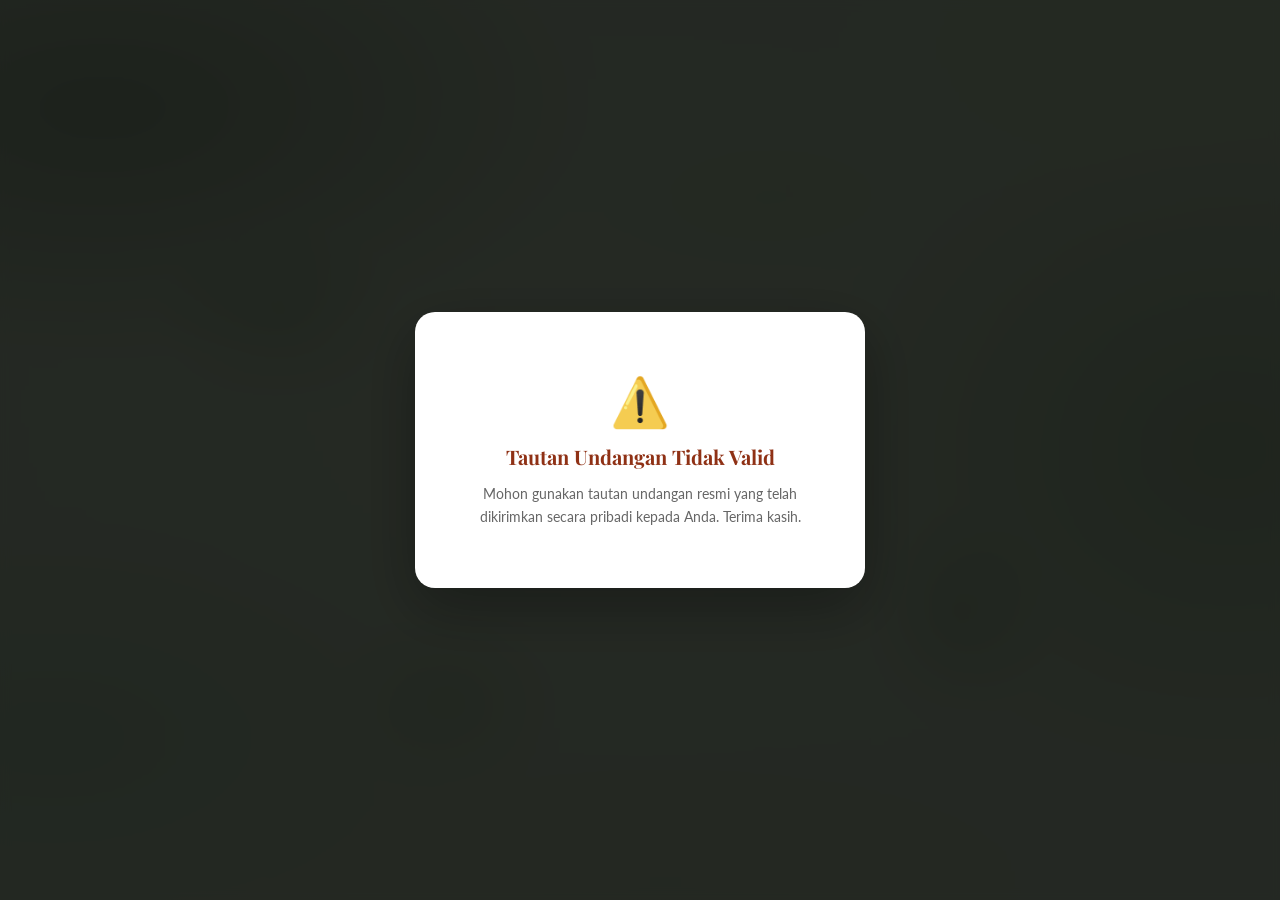
<file: index.html>
<!DOCTYPE html>
<html lang="id">

<head>
  <meta charset="UTF-8">
  <meta name="viewport"
    content="width=device-width, initial-scale=1.0, maximum-scale=1.0, user-scalable=no, viewport-fit=cover">
  <meta name="theme-color" content="#3b5d3b">
  <title>Undangan Pernikahan - Lukas & Kezia</title>
  <link rel="icon" href="favicon.webp">
  <link
    href="https://fonts.googleapis.com/css2?family=Great+Vibes&family=Playfair+Display:wght@400;700&family=Lato:wght@300;400&display=swap"
    rel="stylesheet">
  <script src="supabaseConfig.js"></script>
  <style>
    @font-face {
      font-family: 'Beth Ellen';
      src: url('BethEllen_Custom.woff') format('woff');
      font-weight: normal;
      font-style: normal;
      font-display: swap;
    }

    html {
      height: 100%;
    }

    * {
      margin: 0;
      padding: 0;
      box-sizing: border-box;
    }

    body {
      font-family: 'Lato', sans-serif;
      background: #a8bf9e;
      color: #2f3e2f;
      overflow-x: hidden;
      display: flex;
      justify-content: center;
      align-items: center;
      /* Memusatkan kontainer secara vertikal */
      height: 100%;
      padding: 0;
      overflow: hidden;
      touch-action: pan-y;
      -webkit-text-size-adjust: 100%;
    }

    /* Penanda Sembunyikan Section Khusus Undangan / Pengumuman */
    .hidden-audience {
      display: none !important;
    }

    /* Watercolor background hanya di desktop */
    @media (min-width: 768px) {
      body {
        background-color: #b5c9ae;
        background-image:
          /* Blotch besar kiri atas — hijau tua */
          radial-gradient(ellipse 55% 40% at 8% 12%, rgba(80, 115, 80, 0.38) 0%, transparent 70%),
          /* Blotch sedang kanan atas — sage terang */
          radial-gradient(ellipse 38% 30% at 88% 6%, rgba(180, 210, 165, 0.45) 0%, transparent 65%),
          /* Blotch besar kanan tengah — hijau medium */
          radial-gradient(ellipse 48% 55% at 96% 50%, rgba(100, 145, 95, 0.32) 0%, transparent 68%),
          /* Blotch kiri bawah — toska pucat */
          radial-gradient(ellipse 50% 38% at 4% 82%, rgba(140, 185, 150, 0.4) 0%, transparent 65%),
          /* Blotch bawah tengah — krem kehijau */
          radial-gradient(ellipse 60% 28% at 52% 98%, rgba(170, 200, 155, 0.35) 0%, transparent 60%),
          /* Blotch tengah — sangat transparan, softener */
          radial-gradient(ellipse 70% 60% at 50% 45%, rgba(195, 220, 185, 0.18) 0%, transparent 75%),
          /* Noise tekstur — titik-titik halus */
          radial-gradient(ellipse 18% 18% at 22% 35%, rgba(90, 130, 85, 0.18) 0%, transparent 55%),
          radial-gradient(ellipse 14% 22% at 75% 68%, rgba(70, 110, 70, 0.15) 0%, transparent 55%),
          radial-gradient(ellipse 22% 14% at 60% 22%, rgba(155, 195, 140, 0.22) 0%, transparent 55%),
          radial-gradient(ellipse 16% 20% at 35% 78%, rgba(110, 155, 100, 0.2) 0%, transparent 55%);
      }
    }

    /* Popup Overlay */
    .overlay {
      position: fixed;
      top: 0;
      left: 0;
      width: 100%;
      height: 100%;
      background: rgba(0, 0, 0, 0.8);
      display: flex;
      justify-content: center;
      align-items: center;
      z-index: 999999;
      backdrop-filter: blur(5px);
    }

    .overlay.hidden {
      display: none;
    }

    .popup {
      background: white;
      padding: 50px 40px;
      border-radius: 20px;
      text-align: center;
      max-width: 450px;
      width: 90%;
      box-shadow: 0 20px 60px rgba(0, 0, 0, 0.3);
      animation: popupFadeIn 0.6s ease;
      position: relative;
    }

    @keyframes popupFadeIn {
      from {
        opacity: 0;
        transform: scale(0.8) translateY(20px);
      }

      to {
        opacity: 1;
        transform: scale(1) translateY(0);
      }
    }

    .popup::before {
      font-size: 3em;
      display: block;
      margin-bottom: 20px;
    }

    .popup h2 {
      font-family: 'Playfair Display', serif;
      font-size: 1.8em;
      color: #3b5d3b;
      margin-bottom: 15px;
    }

    .popup p {
      color: #666;
      margin-bottom: 30px;
      line-height: 1.6;
    }

    .popup button {
      padding: 15px 40px;
      background: linear-gradient(135deg, #4a7c59 0%, #3b5d3b 100%);
      color: white;
      border: none;
      border-radius: 50px;
      cursor: pointer;
      font-size: 1.1em;
      font-weight: bold;
      transition: all 0.3s ease;
      box-shadow: 0 4px 15px rgba(59, 93, 59, 0.3);
    }

    .popup button:hover {
      transform: translateY(-2px);
      box-shadow: 0 6px 20px rgba(59, 93, 59, 0.4);
    }

    /* Main Container */
    .container {
      width: 100%;
      max-width: 430px;
      background-color: #d2e0d0;
      /* Latar sage fallback */
      background-image: url('undangan/sage.webp');
      background-size: 110% 110%;
      background-position: center;
      animation: bgZoomPan 20s ease-in-out infinite alternate;
      height: 100vh;
      height: 100svh;
      height: 100dvh;
      max-height: 820px;
      /* Batasi tinggi maksimum sesuai aspek rasio 9:16 yang lebih tinggi */
      opacity: 0;
      transition: opacity 0.5s ease;
      position: relative;
      box-sizing: border-box;
      border-radius: 24px;
      /* Sudut membulat bergaya floating card */
      box-shadow: 0 20px 50px rgba(0, 0, 0, 0.15);
      /* Bayangan kontainer */
      -webkit-mask-image: -webkit-radial-gradient(white, black);
      /* Memotong isi agar mengikuti rounded corner di iOS */
      overflow: hidden;
      /* Mencegah elemen berayun bocor keluar dari border-radius */
    }

    .scroll-container {
      width: 100%;
      height: 100%;
      overflow-y: scroll;
      scroll-snap-type: y mandatory;
      scroll-behavior: smooth;
      scroll-padding: 0;
      -webkit-overflow-scrolling: touch;
      touch-action: pan-y;
      box-sizing: border-box;
    }

    @media(min-width:768px) {
      .container {
        border-radius: 28px;
        /* Terkunci persis seperti tampilan HP */
        width: 430px;
        min-width: 430px;
      }

      /* Semua section & header ikut terkunci lebar 430px */
      section,
      .header,
      .footer {
        width: 430px;
      }
    }

    /* Gaya untuk layar handphone (Mobile Viewport) - Penuh Seukuran Layar */
    @media (max-width: 767px) {
      body {
        background-color: #3b5d3b;
        /* Samakan latar body dengan warna tema agar menyatu dengan toolbar peramban */
        background-image: none;
        /* Matikan gambar dekoratif desktop agar rendering lancar */
        height: 100% !important;
        align-items: stretch;
        /* Regangkan ke seluruh layar, hilangkan centering vertikal body */
      }

      .container,
      .invite-wrapper {
        max-height: none;
        height: 100% !important;
        /* Paksa agar kartu memenuhi 100% tinggi body */
      }

      .container {
        border-radius: 0;
        box-shadow: none;
      }

      .header {
        border-top-left-radius: 0;
        border-top-right-radius: 0;
      }
    }

    .container.visible {
      opacity: 1;
    }

    /* Header Section */
    .header {
      background: linear-gradient(135deg, rgba(75, 123, 89, 0.9) 0%, rgba(59, 93, 59, 0.9) 100%);
      color: white;
      text-align: center;
      position: relative;
      overflow: hidden;
      border-top-left-radius: 28px;
      border-top-right-radius: 28px;
      height: 100%;
      display: flex;
      flex-direction: column;
      justify-content: center;
      padding-top: 300px;
      align-items: center;
      scroll-snap-align: center;
      scroll-snap-stop: always;
      flex-shrink: 0;
    }

    /* KODE BARU: MEMAKSA GAMBAR FULL KE SAMPING & MEMENUHI BACKGROUND */
    .header-bg {
      position: absolute;
      top: 0;
      left: 0;
      width: 100%;
      height: 100%;
      object-fit: cover;
      /* Memaksa gambar menutup seluruh area tanpa merusak rasio foto */
      object-position: center;
      /* Memastikan bagian tengah foto tetap fokus */
      z-index: 0;
      /* Menaruh gambar di paling belakang konten teks */
      pointer-events: none;
      /* Agar gambar tidak bisa di-klik/drag tak sengaja */
    }

    /* Memastikan teks "THE WEDDING OF" dkk berada di depan gambar */
    .header p,
    .header h1,
    .header {
      position: relative;
      z-index: 1;
    }

    /* Siku header sudah ditangani di media query mobile utama */

    .header::before {
      content: '';
      position: absolute;
      top: -50%;
      left: -50%;
      width: 200%;
      height: 200%;
      background: radial-gradient(circle, rgba(255, 255, 255, 0.1) 0%, transparent 70%);
      animation: headerGlow 15s linear infinite;
    }

    @keyframes headerGlow {
      0% {
        transform: rotate(0deg);
      }

      100% {
        transform: rotate(360deg);
      }
    }

    .header h1 {
      font-family: 'Beth Ellen', cursive;
      font-size: 2.5em;
      position: relative;
      z-index: 1;
      animation: fadeInDown 1s ease;

      /* --- TAMBAHKAN / SESUAIKAN BARIS INI --- */
      margin-top: -20px;
      /* Memperkecil jarak atas dengan teks "THE WEDDING OF" */
    }

    .header p {
      font-size: 1.2em;
      position: relative;
      z-index: 1;
      animation: fadeInUp 1s ease 0.3s backwards;

    }

    /* Section */
    section {
      padding: 0 20px 60px 20px;
      background: transparent;
      margin: 0;
      border-radius: 0;
      box-shadow: none;
      height: 100%;
      display: flex;
      flex-direction: column;
      justify-content: center;
      align-items: center;
      scroll-snap-align: center;
      scroll-snap-stop: always;
      flex-shrink: 0;
      overflow: hidden;
      position: relative;
      box-sizing: border-box;
    }

    section>* {
      width: 100%;
    }

    /* Section alternating backgrounds */
    section:nth-child(even) {
      background: transparent;
    }

    section h2 {
      font-family: 'Playfair Display', serif;
      font-size: 1.8em;
      color: #3b5d3b;
      text-align: center;
      margin-bottom: 18px;
      position: relative;
      display: inline-block;
      left: 50%;
      transform: translateX(-50%);
    }

    section h2::after {
      content: '';
      position: absolute;
      bottom: -8px;
      left: 50%;
      transform: translateX(-50%);
      width: 35px;
      height: 1.5px;
      background: #8f3115;
    }

    /* Couple Section */
    .couple-container {
      display: flex;
      justify-content: center;
      align-items: center;
      gap: 30px;
      flex-wrap: wrap;
    }

    .couple-card {
      text-align: center;
      flex: 1;
      min-width: 250px;
      max-width: 350px;
      animation: fadeInUp 1s ease;
    }

    .couple-card img {
      display: block;
    }

    .couple-card:hover img.couple-photo {
      transform: scale(1.05);
    }

    .photo-flower {
      border-radius: 0 !important;
      border: none !important;
      box-shadow: none !important;
      margin-bottom: 0 !important;
    }

    .couple-nickname {
      font-family: 'Beth Ellen', cursive;
      font-size: 2.2em;
      color: #8f3115;
    }

    .couple-name {
      font-family: 'Playfair Display', serif;
      font-size: 1.8em;
      color: #3b5d3b;
      margin-bottom: 10px;
    }

    .couple-parents {
      color: #666;
      line-height: 1.6;
      font-size: 0.95em;
    }

    .divider {
      font-family: 'Great Vibes', cursive;
      font-size: 3em;
      color: #3b5d3b;
      margin: 0 10px;
    }


    /* ===== COUPLE PHOTO FLOWERS ===== */
    .photo-wrapper {
      position: relative;
      display: inline-block;
      width: 180px;
      height: 180px;
      margin-bottom: 16px;
    }

    .photo-wrapper img.couple-photo {
      width: 180px;
      height: 180px;
      object-fit: cover;
      border-radius: 50%;
      border: 6px solid #3b5d3b;
      box-shadow: 0 10px 30px rgba(59, 93, 59, 0.3);
      transition: transform 0.3s ease;
      margin-bottom: 0;
      display: block;
    }

    .couple-card:hover .photo-wrapper img.couple-photo {
      transform: scale(1.05);
    }

    .photo-flower {
      position: absolute;
      width: 70px;
      pointer-events: none;
      bottom: -14px;
      filter: drop-shadow(0 4px 8px rgba(0, 0, 0, 0.15));
    }

    .photo-flower.fl-left {
      left: -22px;
      transform-origin: bottom right;
      animation: flowerSwayLeft 4s ease-in-out infinite;
    }

    .photo-flower.fl-right {
      right: -22px;
      transform-origin: bottom left;
      animation: flowerSwayRight 4.4s ease-in-out infinite;
    }

    @keyframes flowerSwayLeft {
      0% {
        transform: rotate(0deg);
      }

      25% {
        transform: rotate(2.5deg);
      }

      50% {
        transform: rotate(0deg);
      }

      75% {
        transform: rotate(-2deg);
      }

      100% {
        transform: rotate(0deg);
      }
    }

    @keyframes flowerSwayRight {
      0% {
        transform: rotate(0deg);
      }

      25% {
        transform: rotate(-2.5deg);
      }

      50% {
        transform: rotate(0deg);
      }

      75% {
        transform: rotate(2deg);
      }

      100% {
        transform: rotate(0deg);
      }
    }

    @media (max-width: 768px) {
      .photo-wrapper {
        width: 150px;
        height: 150px;
      }

      .photo-wrapper img.couple-photo {
        width: 150px;
        height: 150px;
      }

      .photo-flower {
        width: 55px;
        bottom: -12px;
      }

      .photo-flower.fl-left {
        left: -18px;
      }

      .photo-flower.fl-right {
        right: -18px;
      }
    }

    /* Event Details */
    .event-details {
      background: linear-gradient(135deg, #f5f9f5 0%, #e8f5e9 100%);
      border-radius: 15px;
      padding: 25px 30px;
      margin: 15px auto;
      max-width: 600px;
      text-align: center;
      box-shadow: 0 8px 25px rgba(0, 0, 0, 0.1);
      width: 100%;
    }

    .event-details h3 {
      font-family: 'Playfair Display', serif;
      font-size: 2em;
      color: #3b5d3b;
      margin-bottom: 20px;
    }

    .event-info {
      font-size: 1.2em;
      color: #555;
      margin: 15px 0;
      display: flex;
      align-items: center;
      justify-content: center;
      gap: 10px;
    }

    .event-info::before {
      content: '';
      font-size: 1.3em;
    }

    .private-event-notice {
      max-width: 340px;
      margin: 12px auto 0;
      padding: 10px 16px;
      background: rgba(59, 93, 59, 0.08);
      border: 1px dashed rgba(59, 93, 59, 0.35);
      border-radius: 12px;
      color: #3b5d3b;
      font-size: 0.82em;
      line-height: 1.55;
      text-align: center;
      font-style: italic;
    }

    /* Countdown */
    .countdown-container {
      display: flex;
      justify-content: center;
      gap: 15px;
      flex-wrap: wrap;
    }

    .countdown-box {
      background: linear-gradient(135deg, #4a7c59 0%, #3b5d3b 100%);
      color: white;
      width: 75px;
      height: 100px;
      border-radius: 15px;
      display: flex;
      flex-direction: column;
      justify-content: center;
      align-items: center;
      box-shadow: 0 8px 25px rgba(59, 93, 59, 0.3);
      animation: pulse 2s ease-in-out infinite;
    }

    @keyframes pulse {

      0%,
      100% {
        transform: scale(1);
      }

      50% {
        transform: scale(1.05);
      }
    }

    .countdown-number {
      font-size: 2em;
      font-weight: bold;
      line-height: 1;
    }

    .countdown-label {
      font-size: 0.9em;
      margin-top: 8px;
      text-transform: uppercase;
      letter-spacing: 1px;
    }

    /* ===== POLAROID STACK GALLERY ===== */
    .polaroid-stack {
      position: relative;
      width: 230px;
      height: 290px;
      margin: 15px auto 5px;
      cursor: pointer;
    }

    .polaroid-card {
      position: absolute;
      top: 0;
      left: 0;
      width: 100%;
      height: 100%;
      background: #ffffff;
      padding: 10px 10px 30px 10px;
      box-sizing: border-box;
      box-shadow: 0 10px 30px rgba(0, 0, 0, 0.15);
      border-radius: 4px;
      transition: transform 0.6s cubic-bezier(0.175, 0.885, 0.32, 1.275), z-index 0.6s, opacity 0.6s;
      backface-visibility: hidden;
    }

    .polaroid-img-wrapper {
      width: 100%;
      height: 210px;
      overflow: hidden;
      background: #eee;
      border: 1px solid #ddd;
    }

    .polaroid-img-wrapper img {
      width: 100%;
      height: 100%;
      object-fit: cover;
      display: block;
      cursor: zoom-in;
    }

    .polaroid-caption {
      font-family: 'Beth Ellen', cursive;
      font-size: 0.9em;
      color: #8f3115;
      text-align: center;
      margin-top: 12px;
      user-select: none;
    }

    .modal-content .gift-card {
      padding: 12px 15px;
      margin: 0 0 10px 0;
      border-radius: 10px;
      box-shadow: 0 4px 12px rgba(59, 93, 59, 0.08);
    }

    /* Gift Section */
    .gift-card {
      background: linear-gradient(135deg, #fff 0%, #f9fdf9 100%);
      border-radius: 15px;
      padding: 25px;
      /* Dikurangi sedikit agar lebih ringkas */
      margin: 20px auto;
      max-width: 400px;
      box-shadow: 0 8px 25px rgba(0, 0, 0, 0.1);
      border: 2px solid #3b5d3b;
    }

    /* Bungkus utama untuk membagi kiri dan kanan */
    .card-content {
      display: flex;
      align-items: center;
      justify-content: space-between;
      gap: 15px;
      /* Jarak antara kolom kiri dan kanan */
      margin-bottom: 15px;
      /* Jarak ke tombol salin */
    }

    /* Sisi Kiri: Logo Bank */
    .bank-logo h4 {
      font-family: 'Playfair Display', serif;
      color: #3b5d3b;
      font-size: 1.4em;
      margin: 0;
      white-space: nowrap;
    }

    /* Sisi Kanan: Teks Informasi */
    .account-info {
      text-align: right;
      /* Menyejajarkan teks ke kanan agar rapi */
      flex-grow: 1;
    }

    .account-info .owner-name {
      color: #333;
      font-size: 1.1em;
      font-weight: 600;
      margin: 0 0 4px 0;
      /* Margin bawah tipis untuk memisah dengan nomor */
    }

    .account-info .account-number {
      color: #3b5d3b;
      font-size: 1.1em;
      font-weight: bold;
      margin: 0;
    }

    /* Tombol Salin (Full Width agar seimbang) */
    .copy-button {
      width: 100%;
      padding: 10px 0;
      background: #3b5d3b;
      color: white;
      border: none;
      border-radius: 25px;
      cursor: pointer;
      font-size: 0.95em;
      transition: all 0.3s ease;
    }

    .copy-button:hover {
      background: #2f4a2f;
      transform: translateY(-2px);
    }

    /* Styling Latar Belakang Popup (Overlay) */
    .modal-overlay {
      display: none;
      /* Tersembunyi secara default */
      position: fixed;
      left: 50%;
      transform: translateX(-50%);
      top: 0;
      width: 100%;
      height: 100%;
      background: rgba(0, 0, 0, 0.6);
      /* Efek gelap transparan */
      backdrop-filter: blur(4px);
      /* Efek blur halus di latar belakang */
      z-index: 9999;
      /* Memastikan popup berada di paling depan */
      justify-content: center;
      align-items: center;
      padding: 20px;
      box-sizing: border-box;
    }

    /* Kotak Putih Isi Popup */
    .modal-content {
      background: #fff;
      padding: 25px;
      border-radius: 15px;
      max-width: 320px;
      width: 100%;
      text-align: center;
      box-shadow: 0 10px 30px rgba(0, 0, 0, 0.3);
      animation: popupSkala 0.3s ease-out;
      /* Animasi muncul mumbul halus */
    }

    @keyframes popupSkala {
      0% {
        transform: scale(0.9);
        opacity: 0;
      }

      100% {
        transform: scale(1);
        opacity: 1;
      }
    }

    .modal-content h3 {
      margin-top: 0;
      margin-bottom: 15px;
      color: #3b5d3b;
      font-family: 'Playfair Display', serif;
    }

    /* Frame Gambar QRIS */
    .qris-container {
      background: #f9fdf9;
      padding: 10px;
      border: 1px solid #e0eee0;
      border-radius: 10px;
      margin-bottom: 20px;
    }

    .qris-container img {
      width: 100%;
      height: auto;
      display: block;
      border-radius: 5px;
    }

    /* Tata Letak Tombol Unduh & Tutup */
    .modal-actions {
      display: flex;
      gap: 10px;
    }

    .btn-download,
    .btn-close {
      flex: 1;
      padding: 10px 0;
      border-radius: 20px;
      font-size: 0.9em;
      font-weight: 600;
      cursor: pointer;
      border: none;
      transition: all 0.2s ease;
      text-decoration: none;
      display: inline-block;
      box-sizing: border-box;
    }

    /* Tombol Unduh (Warna Hijau Tema) */
    .btn-download {
      background: #3b5d3b;
      color: white;
    }

    .btn-download:hover {
      background: #2f4a2f;
    }

    /* Tombol Tutup (Warna Abu-Abu Netral) */
    .btn-close {
      background: #f0f0f0;
      color: #555;
    }

    .btn-close:hover {
      background: #e0e0e0;
    }

    /* Footer */
    .footer {
      background: #3b5d3b;
      color: white;
      padding: 40px 20px;
      padding-bottom: calc(40px + env(safe-area-inset-bottom, 0px));
      text-align: center;
      height: 100%;
      display: flex;
      flex-direction: column;
      justify-content: center;
      align-items: center;
      scroll-snap-align: start;
      scroll-snap-stop: always;
      flex-shrink: 0;
    }

    .footer p {
      font-family: 'Great Vibes', cursive;
      font-size: 2em;
      margin-bottom: 10px;
    }

    /* Animations */
    @keyframes fadeInUp {
      from {
        opacity: 0;
        transform: translateY(30px);
      }

      to {
        opacity: 1;
        transform: translateY(0);
      }
    }

    @keyframes fadeInDown {
      from {
        opacity: 0;
        transform: translateY(-30px);
      }

      to {
        opacity: 1;
        transform: translateY(0);
      }
    }

    @keyframes bgZoomPan {
      0% {
        background-size: 110% 110%;
        background-position: 10% 10%;
      }

      25% {
        background-size: 135% 135%;
        background-position: 80% 20%;
      }

      50% {
        background-size: 120% 120%;
        background-position: 20% 80%;
      }

      75% {
        background-size: 135% 135%;
        background-position: 90% 90%;
      }

      100% {
        background-size: 110% 110%;
        background-position: 10% 10%;
      }
    }



    /* ===== SCROLL REVEAL ===== */
    .reveal {
      opacity: 0;
      transition: opacity 0.7s ease, transform 0.7s ease;
    }

    .reveal.from-bottom {
      transform: translateY(50px);
    }

    .reveal.from-left {
      transform: translateX(-50px);
    }

    .reveal.from-right {
      transform: translateX(50px);
    }

    .reveal.from-scale {
      transform: scale(0.85);
    }

    .reveal.from-bottom.visible {
      opacity: 1;
      transform: translateY(0);
    }

    .reveal.from-left.visible {
      opacity: 1;
      transform: translateX(0);
    }

    .reveal.from-right.visible {
      opacity: 1;
      transform: translateX(0);
    }

    .reveal.from-scale.visible {
      opacity: 1;
      transform: scale(1);
    }

    /* Section tidak boleh di-hide — scroll snap butuh langsung visible */
    section.reveal,
    section.reveal.from-bottom,
    section.reveal.from-scale {
      opacity: 1 !important;
      transform: none !important;
    }

    /* ===== INVITE WRAPPER & FLOATING FLOWERS ===== */

    .invite-wrapper {
      position: relative;
      width: 100%;
      max-width: 430px;
      height: 100vh;
      height: 100svh;
      height: 100dvh;
      max-height: 820px;
      display: flex;
      justify-content: center;
      align-items: center;
    }

    .floating-flower-layer {
      position: absolute;
      top: 0;
      bottom: 0;
      left: 0;
      right: 0;
      pointer-events: none;
      z-index: 10;
    }

    /* TOP FLOWER */
    .top-flower-fixed {
      position: absolute;
      top: -15px;
      /* Dinaikkan agar tidak terlihat celah kosong saat bergerak turun */
      left: 50%;
      transform: translateX(-50%);
      width: min(430px, 100vw);
      animation: floatTop 6s ease-in-out infinite;
      z-index: 10;
    }

    @keyframes floatTop {
      0% {
        transform: translateX(-50%) translateY(0);
      }

      50% {
        transform: translateX(-50%) translateY(6px);
        /* Goyang naik-turun halus ke dalam laman */
      }

      100% {
        transform: translateX(-50%) translateY(0);
      }
    }

    /* SIDE FLOWERS */
    .left-flower-fixed,
    .right-flower-fixed {
      position: absolute;
      bottom: -15px;
      width: 160px;
      transform-origin: bottom center;
      animation: sway 5s ease-in-out infinite;
    }

    /* Karena container sudah fix max 430px, kita bisa menyederhanakan posisinya */
    .left-flower-fixed {
      left: -50px;
      /* Langsung ditarik keluar ke kiri dari batas container */
    }

    .right-flower-fixed {
      right: -50px;
      /* Langsung ditarik keluar ke kanan dari batas container */
      animation-name: swayRight;
      /* Khusus bunga kanan */
    }

    /* GOYANG HALUS */
    @keyframes sway {
      0% {
        transform: rotate(0deg);
      }

      25% {
        transform: rotate(2deg);
      }

      50% {
        transform: rotate(0deg);
      }

      75% {
        transform: rotate(-2deg);
      }

      100% {
        transform: rotate(0deg);
      }
    }

    @keyframes swayRight {
      0% {
        transform: rotate(0deg);
      }

      25% {
        transform: rotate(-2deg);
      }

      50% {
        transform: rotate(0deg);
      }

      75% {
        transform: rotate(2deg);
      }

      100% {
        transform: rotate(0deg);
      }
    }

    /* MOBILE */
    @media(max-width: 768px) {
      .left-flower-fixed {
        left: -40px;
        width: 130px;
      }

      .right-flower-fixed {
        right: -40px;
        width: 130px;
      }
    }

    /* ===== SNOW EFFECT ===== */
    #snow-canvas {
      position: fixed;
      top: 0;
      left: 50%;
      transform: translateX(-50%);
      width: 100%;
      max-width: 430px;
      height: 100%;
      pointer-events: none;
      z-index: 2;
      border-radius: 28px;
      -webkit-mask-image: -webkit-radial-gradient(white, black);
    }


    /* Responsive */
    @media (max-width: 768px) {
      .header h1 {
        font-size: 2.5em;
      }

      section h2 {
        font-size: 2em;
      }

      .couple-container {
        gap: 20px;
      }

      .couple-name {
        font-size: 1.6em;
      }

      .countdown-box {
        width: 70px;
        height: 90px;
      }

      .countdown-number {
        font-size: 1.8em;
      }

      .polaroid-stack {
        width: 210px;
        height: 265px;
      }

      .polaroid-img-wrapper {
        height: 190px;
      }
    }

    .section-icon {
      width: auto;
      /* mengikuti ukuran font judul */
      height: 5em;
      display: block;
      margin: 0 auto 10px auto;
      object-fit: contain;
    }

    /* ===== PHOTO LIGHTBOX ===== */
    .lightbox-overlay {
      display: none;
      position: fixed;
      inset: 0;
      background: rgba(0, 0, 0, 0.92);
      z-index: 99999;
      justify-content: center;
      align-items: center;
      flex-direction: column;
      padding: 20px;
      box-sizing: border-box;
    }

    .lightbox-overlay.open {
      display: flex;
    }

    .lightbox-overlay img {
      max-width: 100%;
      max-height: 75vh;
      border-radius: 12px;
      object-fit: contain;
      box-shadow: 0 8px 40px rgba(0, 0, 0, 0.6);
      animation: lbFadeIn 0.25s ease;
    }

    @keyframes lbFadeIn {
      from {
        opacity: 0;
        transform: scale(0.92);
      }

      to {
        opacity: 1;
        transform: scale(1);
      }
    }

    .lightbox-close {
      margin-top: 24px;
      width: 52px;
      height: 52px;
      border-radius: 50%;
      border: 2px solid rgba(255, 255, 255, 0.6);
      background: rgba(255, 255, 255, 0.12);
      color: white;
      font-size: 1.6em;
      cursor: pointer;
      display: flex;
      align-items: center;
      justify-content: center;
      transition: background 0.2s ease;
      line-height: 1;
    }

    .lightbox-close:hover {
      background: rgba(255, 255, 255, 0.25);
    }

    .gallery img {
      cursor: zoom-in;
    }

    /* ===== LOVE STORY ===== */
    .love-story-timeline {
      width: 100%;
      display: flex;
      flex-direction: column;
      align-items: center;
      gap: 0;
      margin-top: 16px;
      box-sizing: border-box;
      overflow-y: auto;
      max-height: 380px;
      padding: 0 10px 10px;
      scrollbar-width: thin;
      scrollbar-color: rgba(59, 93, 59, 0.3) transparent;
    }

    .love-story-timeline::-webkit-scrollbar {
      width: 4px;
    }

    .love-story-timeline::-webkit-scrollbar-thumb {
      background-color: rgba(59, 93, 59, 0.3);
      border-radius: 4px;
    }

    /* Chrome/Safari */
    .ls-item {
      display: flex;
      flex-direction: column;
      align-items: center;
      text-align: center;
      width: 100%;
    }

    /* Pill tahun */
    .ls-pill {
      display: inline-flex;
      align-items: center;
      justify-content: center;
      border: 2px solid #2f3e2f;
      border-radius: 999px;
      padding: 6px 22px;
      font-family: 'Playfair Display', serif;
      font-size: 1em;
      font-weight: 700;
      color: #2f3e2f;
      background: transparent;
      min-width: 90px;
    }

    /* Teks di bawah pill */
    .ls-desc {
      font-size: 0.88em;
      color: #555;
      line-height: 1.55;
      margin-top: 6px;
      max-width: 280px;
    }

    /* Spasi antar item tanpa garis */
    .ls-item {
      margin-bottom: 14px;
    }

    /* ===== PAGE INDICATOR DOTS ===== */
    .page-dots {
      position: fixed;
      right: 12px;
      top: 50%;
      transform: translateY(-50%);
      display: flex;
      flex-direction: column;
      gap: 8px;
      z-index: 100;
    }

    .page-dot {
      width: 8px;
      height: 8px;
      border-radius: 50%;
      background: rgba(59, 93, 59, 0.3);
      cursor: pointer;
      transition: all 0.3s ease;
      border: 1.5px solid rgba(59, 93, 59, 0.5);
    }

    .page-dot.active {
      background: #3b5d3b;
      transform: scale(1.35);
    }

    /* Scroll hint arrow */
    .scroll-hint {
      position: absolute;
      bottom: 32px;
      left: 50%;
      transform: translateX(-50%);
      z-index: 10;
      display: flex;
      justify-content: center;
      align-items: center;
      color: rgba(255, 255, 255, 0.85);
      animation: bounceDown 2s infinite ease-in-out;
      cursor: pointer;
      transition: color 0.3s ease;
    }

    .scroll-hint:hover {
      color: rgba(255, 255, 255, 1);
    }

    @keyframes bounceDown {

      0%,
      100% {
        transform: translateX(-50%) translateY(0);
      }

      50% {
        transform: translateX(-50%) translateY(8px);
      }
    }
  </style>
</head>

<body>
  <!-- Lightbox -->
  <div class="lightbox-overlay" id="lightbox" onclick="closeLightboxOutside(event)">
    <img class="lightbox-img" id="lightbox-img"
      src="[data-uri]" alt="Foto">
    <button class="lightbox-close" onclick="closeLightbox()">✕</button>
  </div>

  <!-- Popup -->
  <div class="overlay" id="overlay">
    <div class="popup">
      <h1>💐</h1>
      <h2>Kepada Yth.<br><span id="popup-nama"></span></h2>
      <button onclick="bukaUndangan()">Buka Undangan 💌</button>
      <p style="font-size: 0.85em; color: #888; margin-top: 18px; font-style: italic; line-height: 1.4;">
        Tanpa mengurangi rasa hormat, mohon untuk tidak menyebarkan ulang undangan ini.
      </p>
    </div>
  </div>

  <!-- Main Content -->
  <div class="invite-wrapper">
    <div class="container" id="mainContainer">
      <!-- FIXED FLOWERS -->
      <div class="floating-flower-layer">
        <img class="top-flower-fixed" src="undangan/top_flower.webp" alt="">
        <img class="left-flower-fixed" src="undangan/element_left.webp" alt="">
        <img class="right-flower-fixed" src="undangan/element_right.webp" alt="">
      </div>

      <div class="scroll-container" id="mainScrollContainer">
        <!-- SNOW CANVAS -->
        <!--<canvas id="snow-canvas"></canvas>-->
        <!-- Header -->
        <div class="header">
          <img src="undangan/header.webp" alt="Header" class="header-bg">
          <p>THE WEDDING OF</p>
          <h1>Lukas & Kezia</h1>
          <div class="scroll-hint" onclick="document.querySelector('section').scrollIntoView({ behavior: 'smooth' })">
            <svg width="28" height="28" viewBox="0 0 24 24" fill="none" stroke="currentColor" stroke-width="2.5"
              stroke-linecap="round" stroke-linejoin="round">
              <polyline points="6 9 12 15 18 9"></polyline>
            </svg>
          </div>
        </div>

        <!-- Bible Verse Section -->
        <section>
          <div style="max-width: 800px; margin: 0 auto; text-align: center;">
            <img src="undangan/icon_1.webp" alt="Icon" class="section-icon">
            <p style="font-style: italic; font-size: 1.3em; color: #3b5d3b; line-height: 1.8; margin-bottom: 20px;">
              TUHAN Allah berfirman: ”Tidak baik, kalau manusia itu seorang diri saja. Aku akan menjadikan penolong
              baginya,
              yang sepadan dengan dia.”
            </p>
            <p style="color: #666; font-size: 1.1em; font-weight: bold;">
              Kejadian 2:18 TB
            </p>
          </div>
        </section>

        <!-- Welcome Section -->
        <section>
          <img src="undangan/icon_2.webp" alt="Icon" class="section-icon">
          <h2>Syukur kepada Tuhan</h2>
          <p
            style="text-align: center; font-size: 1.15em; color: #555; line-height: 1.8; max-width: 700px; margin: 0 auto;">
            Dengan penuh rasa syukur dan sukacita, kami membagikan kabar bahagia ini serta memohon doa restu dari <span id="welcome-guest-name" style="font-weight: 600; color: #2e472e;">Bapak/Ibu/Saudara/i</span> di hari pernikahan kami.
          </p>
        </section>

        <!-- Couple Section -->
        <section>
          <h2>Mempelai Pria</h2>
          <div class="couple-container">
            <div class="couple-card">
              <div class="photo-wrapper">
                <img class="couple-photo" src="undangan/Lukas.webp" alt="Foto Lukas">
                <img class="photo-flower fl-left" src="undangan/left_flower.webp" alt="">
                <img class="photo-flower fl-right" src="undangan/right_flower.webp" alt="">
              </div>
              <div class="couple-nickname">Lukas</div>
              <div class="couple-name">Lukas Ardianto</div>
              <div class="couple-parents">
                Putra dari
                <br> Bapak Yehezkiel Yulianto
                <br> dan
                <br> Ibu Elisabeth Suwarti (†)
              </div>
            </div>
          </div>
        </section>
        <section>
          <h2>Mempelai Wanita</h2>
          <div class="couple-container">
            <div class="couple-card">
              <div class="photo-wrapper">
                <img class="couple-photo" src="undangan/Kezia.webp" alt="Foto Kezia">
                <img class="photo-flower fl-left" src="undangan/left_flower.webp" alt="">
                <img class="photo-flower fl-right" src="undangan/right_flower.webp" alt="">
              </div>
              <div class="couple-nickname">Kezia</div>
              <div class="couple-name">Kezia Yunita Santoso</div>
              <div class="couple-parents">
                Putri dari
                <br> Bapak Toni Aris Santoso
                <br> dan
                <br> Ibu Anita Setiawati
              </div>
            </div>
          </div>
        </section>

        <!-- Event Section -->
        <section>

          <img src="undangan/icon_4.webp" alt="Icon" class="section-icon">
          <h2>Pemberkatan Pernikahan</h2>
          <div class="couple-container">
            <div class="event-info" style="flex-direction: column; gap: 5px;">
              <div>📅 Sabtu, 20 November 2027</div>
              <div>📍 Gereja GPdI COTW Temanggung</div>
            </div>
            <div class="private-event-notice">
              Tanpa mengurangi rasa hormat, prosesi pemberkatan nikah diperuntukkan khusus bagi keluarga inti.<span class="for-undangan-only"> Kehadiran Anda sangat kami nantikan pada acara Resepsi.</span>
            </div>
          </div>
        </section>
        <section id="section-resepsi" class="for-undangan-only">

          <img src="undangan/icon_5.webp" alt="Icon" class="section-icon">
          <h2>Resepsi</h2>
          <div class="couple-container">
            <div class="event-info" style="flex-direction: column; gap: 5px;">
              <div>📅 Sabtu, 20 November 2027</div>
              <div>🕑 Pukul 11.00 - Selesai</div>
              <div>📍 Gedung Juang Temanggung</div>
              <div style="font-style: italic; color: #666;">Jl. </div>
              <a href="https://maps.google.com/?q=Gedung+Juang+Temanggung" target="_blank" class="copy-button"
                style="text-decoration:none; display:inline-block; margin-top:16px; width:auto; padding:10px 28px; text-align:center;">
                🗺️ Buka Maps
              </a>
            </div>
            <div class="countdown-container" id="countdown">
              <div class="countdown-box">
                <div class="countdown-number" id="days">00</div>
                <div class="countdown-label">Hari</div>
              </div>
              <div class="countdown-box">
                <div class="countdown-number" id="hours">00</div>
                <div class="countdown-label">Jam</div>
              </div>
              <div class="countdown-box">
                <div class="countdown-number" id="minutes">00</div>
                <div class="countdown-label">Menit</div>
              </div>
              <div class="countdown-box">
                <div class="countdown-number" id="seconds">00</div>
                <div class="countdown-label">Detik</div>
              </div>
            </div>
          </div>
        </section>



        <!-- Love Story Section -->
        <section>
          <img src="undangan/icon_3.webp" alt="Icon" class="section-icon" onerror="this.style.display='none'">
          <h2>Love Story</h2>
          <div class="love-story-timeline">
            <div class="ls-item">
              <div class="ls-pill">September 2022</div>
              <div class="ls-desc">Pertemuan pertama di pelayanan multimedia GPdI COTW Temanggung — Lukas jatuh cinta
                pada
                pandangan pertama.</div>
            </div>
            <div class="ls-item">
              <div class="ls-pill">Desember 2023</div>
              <div class="ls-desc">Mulai akrab sebagai sahabat.</div>
            </div>
            <div class="ls-item">
              <div class="ls-pill">Juli 2025</div>
              <div class="ls-desc">Perjalanan ke Yogyakarta, benih perasaan Kezia mulai tumbuh.</div>
            </div>

            <div class="ls-item">
              <div class="ls-pill">Mei 2026</div>
              <div class="ls-desc">Kami resmi berpacaran, merajut kisah cinta yang penuh harapan.</div>
            </div>

            <div class="ls-item">
              <div class="ls-pill">Mei 2027</div>
              <div class="ls-desc">Kami bertunangan, mengikat janji menuju masa depan bersama.</div>
            </div>
            <div class="ls-item">
              <div class="ls-pill">November 2027 💍</div>
              <div class="ls-desc">Hari Pernikahan — Kami melangkah bersama menuju babak baru yang penuh berkat.</div>
            </div>

          </div>
        </section>

        <!-- Gallery -->
        <section>
          <img src="undangan/icon_6.webp" alt="Icon" class="section-icon">
          <h2>Galeri Foto</h2>
          <!-- Polaroid Stack Deck -->
          <div class="polaroid-stack" onclick="cyclePolaroid()">
            <!-- Card 1 -->
            <div class="polaroid-card" style="transform: rotate(-3deg); z-index: 6;">
              <div class="polaroid-img-wrapper">
                <img src="undangan/1.webp" alt="Foto 1"
                  onclick="event.stopPropagation(); openLightbox('undangan/1.webp')">
              </div>
              <div class="polaroid-caption">Lukas & Kezia</div>
            </div>
            <!-- Card 2 -->
            <div class="polaroid-card" style="transform: rotate(2deg); z-index: 5;">
              <div class="polaroid-img-wrapper">
                <img src="undangan/2.webp" alt="Foto 2"
                  onclick="event.stopPropagation(); openLightbox('undangan/2.webp')">
              </div>
              <div class="polaroid-caption">Moments of Love</div>
            </div>
            <!-- Card 3 -->
            <div class="polaroid-card" style="transform: rotate(-1deg); z-index: 4;">
              <div class="polaroid-img-wrapper">
                <img src="undangan/3.webp" alt="Foto 3"
                  onclick="event.stopPropagation(); openLightbox('undangan/3.webp')">
              </div>
              <div class="polaroid-caption">Together Forever</div>
            </div>
            <!-- Card 4 -->
            <div class="polaroid-card" style="transform: rotate(3deg); z-index: 3;">
              <div class="polaroid-img-wrapper">
                <img src="undangan/4.webp" alt="Foto 4"
                  onclick="event.stopPropagation(); openLightbox('undangan/4.webp')">
              </div>
              <div class="polaroid-caption">Happy Hearts</div>
            </div>
            <!-- Card 5 -->
            <div class="polaroid-card" style="transform: rotate(-2deg); z-index: 2;">
              <div class="polaroid-img-wrapper">
                <img src="undangan/5.webp" alt="Foto 5"
                  onclick="event.stopPropagation(); openLightbox('undangan/5.webp')">
              </div>
              <div class="polaroid-caption">Side by Side</div>
            </div>
            <!-- Card 6 -->
            <div class="polaroid-card" style="transform: rotate(1deg); z-index: 1;">
              <div class="polaroid-img-wrapper">
                <img src="undangan/6.webp" alt="Foto 6"
                  onclick="event.stopPropagation(); openLightbox('undangan/6.webp')">
              </div>
              <div class="polaroid-caption">Our Journey</div>
            </div>
          </div>

          <div style="text-align: center; margin-top: 20px;">
            <span
              style="display: inline-flex; align-items: center; gap: 6px; background: rgba(143, 49, 21, 0.06); border: 1px dashed rgba(143, 49, 21, 0.25); padding: 6px 14px; border-radius: 50px; font-size: 0.78em; color: #8f3115; font-weight: 500; box-shadow: 0 2px 6px rgba(0,0,0,0.02); font-family: 'Lato', sans-serif;">
              <span>Ketuk foto untuk memperbesar<br>Ketuk bingkai untuk mengganti foto</span>
            </span>
          </div>
        </section>

        <!-- Gift Section -->
        <section id="section-kado" class="for-undangan-only">
          <img src="undangan/icon_7.webp" alt="Icon" class="section-icon">
          <h2>Kado Pernikahan</h2>
          <p style="text-align: center; color: #666; margin-bottom: 20px; line-height: 1.6; font-size: 0.95em;">
            Doa restu Anda adalah hadiah terindah bagi kami. Namun, apabila memberi merupakan ungkapan kasih, dengan
            penuh
            syukur dapat disampaikan melalui:
          </p>
          <div style="text-align: center;">
            <button class="copy-button" onclick="bukaKado()" id="btn-kado"
              style="font-size: 1.05em; padding: 13px 35px; width: auto;">
              🎁 Klik di Sini
            </button>
          </div>
        </section>

        <!-- Ucapan & Doa Section -->
        <section>
          <img src="undangan/icon_6.webp" alt="Icon" class="section-icon" style="height: 4em; margin-bottom: 5px;">
          <h2>Ucapan & Doa Restu</h2>

          <!-- Form Input -->
          <form id="wishes-form" onsubmit="handleSendWish(event)"
            style="width: 100%; max-width: 360px; margin: 0 auto 12px; display: flex; flex-direction: column; gap: 8px;">
            <input type="text" id="wish-name" placeholder="Nama Anda" required
              style="width: 100%; padding: 8px 12px; border: 1px solid #3b5d3b; border-radius: 8px; font-family: inherit; font-size: 0.9em; outline: none; background: rgba(255,255,255,0.95);">
            <textarea id="wish-message" placeholder="Tulis ucapan & doa restu..." required rows="2"
              style="width: 100%; padding: 8px 12px; border: 1px solid #3b5d3b; border-radius: 8px; font-family: inherit; font-size: 0.9em; outline: none; resize: none; background: rgba(255,255,255,0.95);"></textarea>
            <button type="submit" class="copy-button" style="width: 100%; padding: 8px 0; font-size: 0.9em;">
              ✍️ Kirim Ucapan
            </button>
          </form>


          <!-- List Wishes -->
          <div id="wishes-list"
            style="width: 100%; max-width: 360px; margin: 0 auto; overflow-y: auto; max-height: 180px; padding: 0 4px; display: flex; flex-direction: column; gap: 8px; box-sizing: border-box; border-radius: 8px; scrollbar-width: thin; overscroll-behavior-y: contain;">
            <p style="text-align: center; color: #666; font-size: 0.9em; font-style: italic;">Memuat ucapan...</p>
          </div>
        </section>

        <!-- Ucapan Terima Kasih -->
        <section>
          <img src="undangan/icon_7.webp" alt="Icon" class="section-icon">
          <h2>Terima Kasih</h2>
          <div style="text-align:center">
            <p style="color:#555; line-height:1.9; font-size:0.97em;">
              Merupakan suatu kehormatan dan kebahagiaan bagi kami apabila <span id="closing-guest-name" style="font-weight:600; color:#2e472e;">Bapak/Ibu/Saudara/i</span> berkenan memberikan doa restu bagi pernikahan kami.
            </p>
            <p style="margin-top: 18px; color:#3b5d3b; font-style:italic; font-size:0.95em; line-height:1.7;">
              Atas segala doa dan restunya,<br>kami ucapkan terima kasih yang sebesar-besarnya.
            </p>
            <div style="margin-top:28px; font-family:'Great Vibes',cursive; font-size:2em; color:#3b5d3b;">
              Lukas &amp; Kezia
            </div>
          </div>
        </section>

        <div class="footer">
          <div style="font-size:1.8em; margin-bottom:12px;">💍</div>
          <div style="font-family:'Beth Ellen',cursive; font-size:2em; letter-spacing:1px; margin-bottom:8px;">
            Lukas &amp; Kezia
          </div>
          <div style="width:50px; height:1px; background:rgba(255,255,255,0.4); margin:12px auto;"></div>
          <div style="font-size:0.95em; opacity:0.85; letter-spacing:2px; text-transform:uppercase;">
            00 · 000 · 2027
          </div>
          <div style="margin-top:20px; font-size:0.82em; opacity:0.6; font-style:italic; line-height:1.7;">
            "Apa yang telah dipersatukan Allah,<br>tidak boleh diceraikan manusia."
          </div>
        </div>
      </div> <!-- .scroll-container -->
    </div> <!-- .container -->
  </div> <!-- .invite-wrapper -->

  <div id="qrisModal" class="modal-overlay for-undangan-only" onclick="closeQrisOuter(event)">
    <div class="modal-content">
      <!-- Wadah Gambar QRIS -->
      <div class="qris-container">
        <img src="undangan/QRIS.webp" alt="QRIS Undangan" id="qrisImage">
      </div>

      <!-- Tombol Aksi di Dalam Popup -->
      <div class="modal-actions">
        <a href="undangan/QRIS.webp" download="QRIS_Undangan.webp" class="btn-download">Unduh QRIS</a>
        <button class="btn-close" onclick="closeQris()">Tutup</button>
      </div>
    </div>
  </div>

  <!-- Modal Kado Pernikahan -->
  <div id="kadoModal" class="modal-overlay for-undangan-only" onclick="closeKadoOuter(event)">
    <div class="modal-content" style="max-width: 350px; padding: 22px 18px; border-radius: 18px;">
      <h3
        style="font-family: 'Playfair Display', serif; color: #3b5d3b; text-align: center; margin-bottom: 15px; font-size: 1.3em;">
        🎁 Kado Pernikahan</h3>

      <div class="gift-card" style="margin: 0 auto 12px; width: 100%; box-sizing: border-box; text-align: left;">
        <div class="card-content">
          <div class="bank-logo">
            <h4 style="margin: 0; color: #3b5d3b;">🏦 BCA</h4>
          </div>
          <div class="account-info" style="margin-top: 5px;">
            <p class="owner-name" style="font-weight: bold; margin: 0; font-size: 0.95em;">Lukas Ardianto</p>
            <p class="account-number"
              style="letter-spacing: 1px; margin: 2px 0 0 0; font-size: 1.05em; font-weight: bold; color: #8f3115;">
              1234567890</p>
          </div>
        </div>
        <button class="copy-button" onclick="copyRekening()"
          style="padding: 8px 0; font-size: 0.85em; width: 100%; margin-top: 8px;">Salin Nomor Rekening</button>
      </div>

      <div class="gift-card" style="margin: 0 auto 12px; width: 100%; box-sizing: border-box; text-align: left;">
        <div class="card-content">
          <div class="bank-logo">
            <h4 style="margin: 0; color: #3b5d3b;">🏦 BRI</h4>
          </div>
          <div class="account-info" style="margin-top: 5px;">
            <p class="owner-name" style="font-weight: bold; margin: 0; font-size: 0.95em;">Kezia Yunita Santoso</p>
            <p class="account-number"
              style="letter-spacing: 1px; margin: 2px 0 0 0; font-size: 1.05em; font-weight: bold; color: #8f3115;">
              1234567890</p>
          </div>
        </div>
        <button class="copy-button" onclick="copyRekening2()"
          style="padding: 8px 0; font-size: 0.85em; width: 100%; margin-top: 8px;">Salin Nomor Rekening</button>
      </div>

      <div style="display: flex; flex-direction: column; gap: 8px; margin-top: 15px; width: 100%;">
        <button class="copy-button" style="width: 100%; padding: 10px 0; font-size: 0.9em; background: #3b5d3b;"
          onclick="openQrisFromKado()">🏦 Tampilkan QRIS</button>
        <button class="btn-close" onclick="closeKadoModal()"
          style="width: 100%; padding: 8px 0; background: #888; color: white; border: none; border-radius: 8px; cursor: pointer; font-size: 0.9em; margin-top: 0;">Tutup</button>
      </div>
    </div>
  </div>

  <script>
    // Helper to decode Base64 (untuk backward compatibility link lama) atau Plain Text URL-Safe
    function resolveGuestParam(param) {
      if (!param) return null;
      // Normalisasi: decode URI dan ubah '+' menjadi spasi
      let rawCleaned = decodeURIComponent(param.replace(/\+/g, ' ')).trim();

      // Coba periksa apakah encoded base64
      try {
        let base64 = param.replace(/-/g, '+').replace(/_/g, '/');
        while (base64.length % 4) {
          base64 += '=';
        }
        let decoded = decodeURIComponent(atob(base64).split('').map(function (c) {
          return '%' + ('00' + c.charCodeAt(0).toString(16)).slice(-2);
        }).join(''));

        if (decoded && decoded.length >= 2 && !/[\x00-\x08\x0B\x0C\x0E-\x1F]/.test(decoded)) {
          return { decoded: decoded.trim(), raw: rawCleaned };
        }
      } catch (e) {}

      return { decoded: rawCleaned, raw: rawCleaned };
    }

    const params = new URLSearchParams(window.location.search);
    const inviteParam = params.get("invite");
    let nama = "";
    let currentGuest = null;

    // Terapkan batasan elemen tampilan berdasarkan kategori tamu (Undangan vs Pengumuman)
    function applyGuestTypeRestrictions(type) {
      const isPengumuman = (type === "pengumuman");
      const undanganElements = document.querySelectorAll(".for-undangan-only");
      const pengumumanElements = document.querySelectorAll(".for-pengumuman-only");

      if (isPengumuman) {
        undanganElements.forEach(el => el.classList.add("hidden-audience"));
        pengumumanElements.forEach(el => el.classList.remove("hidden-audience"));
      } else {
        undanganElements.forEach(el => el.classList.remove("hidden-audience"));
        pengumumanElements.forEach(el => el.classList.add("hidden-audience"));
      }
    }

    function renderInvalidGuest() {
      const popup = document.querySelector(".overlay .popup");
      if (popup) {
        popup.innerHTML = `
          <div style="text-align: center; padding: 10px 0;">
            <span style="font-size: 3em; display: block; margin-bottom: 12px; filter: grayscale(0.2);">⚠️</span>
            <h3 style="font-family: 'Playfair Display', serif; color: #8f3115; margin-bottom: 12px; font-size: 1.25em;">Tautan Undangan Tidak Valid</h3>
            <p style="font-size: 0.9em; color: #666; line-height: 1.6; margin-bottom: 0;">
              Mohon gunakan tautan undangan resmi yang telah dikirimkan secara pribadi kepada Anda. Terima kasih.
            </p>
          </div>
        `;
      }
      const mainContainer = document.getElementById("mainContainer");
      if (mainContainer) mainContainer.remove();
    }

    // Validasi parameter nama tamu ke Supabase
    async function validateGuest() {
      if (!inviteParam || inviteParam.trim() === "") {
        renderInvalidGuest();
        return;
      }

      const parsed = resolveGuestParam(inviteParam);
      const queryName = parsed ? (parsed.decoded || parsed.raw) : "";

      if (!queryName) {
        renderInvalidGuest();
        return;
      }

      try {
        let guest = await GuestsAPI.getByName(queryName);
        if (!guest && parsed.raw && parsed.raw !== queryName) {
          guest = await GuestsAPI.getByName(parsed.raw);
        }

        if (!guest) {
          renderInvalidGuest();
          return;
        }

        currentGuest = guest;
        nama = guest.name;
        window.currentGuest = guest;

        const popupNamaEl = document.getElementById("popup-nama");
        if (popupNamaEl) popupNamaEl.textContent = guest.name;

        const closingGuestNameEl = document.getElementById("closing-guest-name");
        if (closingGuestNameEl) closingGuestNameEl.textContent = guest.name;

        const welcomeGuestNameEl = document.getElementById("welcome-guest-name");
        if (welcomeGuestNameEl) welcomeGuestNameEl.textContent = guest.name;

        // Terapkan visibility untuk pengumuman / undangan
        applyGuestTypeRestrictions(guest.type);

      } catch (err) {
        console.error("Gagal memvalidasi tamu:", err);
        // Fallback jika terjadi offline/gangguan jaringan saat sudah ada nama query
        nama = queryName;
        const popupNamaEl = document.getElementById("popup-nama");
        if (popupNamaEl) popupNamaEl.textContent = queryName;

        const closingGuestNameEl = document.getElementById("closing-guest-name");
        if (closingGuestNameEl) closingGuestNameEl.textContent = queryName;

        const welcomeGuestNameEl = document.getElementById("welcome-guest-name");
        if (welcomeGuestNameEl) welcomeGuestNameEl.textContent = queryName;
      }
    }

    // Jalankan validasi
    validateGuest();

    // Open invitation function
    function bukaUndangan() {
      document.getElementById("overlay").classList.add("hidden");
      document.getElementById("mainContainer").classList.add("visible");
      loadWishes();
      const rawNama = nama;
      const hasGuestName = rawNama && rawNama.trim() !== "";
      const wishesForm = document.getElementById("wishes-form");
      const wishNameInput = document.getElementById("wish-name");

      if (hasGuestName) {
        const closingGuestNameEl = document.getElementById("closing-guest-name");
        if (closingGuestNameEl) closingGuestNameEl.textContent = rawNama;

        const welcomeGuestNameEl = document.getElementById("welcome-guest-name");
        if (welcomeGuestNameEl) welcomeGuestNameEl.textContent = rawNama;

        if (wishNameInput) {
          wishNameInput.value = rawNama;
          wishNameInput.readOnly = true;
          wishNameInput.style.backgroundColor = "rgba(235, 240, 235, 0.8)";
          wishNameInput.style.cursor = "not-allowed";
        }
      } else {
        if (wishesForm) wishesForm.style.display = "none";
      }
    }

    // Countdown timer
    const targetDate = new Date("Nov 20, 2027 11:00:00").getTime();

    function updateCountdown() {
      const now = new Date().getTime();
      const distance = targetDate - now;

      if (distance < 0) {
        document.getElementById("countdown").innerHTML = '<div style="font-size: 1.5em; color: #3b5d3b;">Acara Telah Berlangsung 🎉</div>';
        return;
      }

      const days = Math.floor(distance / (1000 * 60 * 60 * 24));
      const hours = Math.floor((distance % (1000 * 60 * 60 * 24)) / (1000 * 60 * 60));
      const minutes = Math.floor((distance % (1000 * 60 * 60)) / (1000 * 60));
      const seconds = Math.floor((distance % (1000 * 60)) / 1000);

      document.getElementById("days").textContent = String(days).padStart(2, '0');
      document.getElementById("hours").textContent = String(hours).padStart(2, '0');
      document.getElementById("minutes").textContent = String(minutes).padStart(2, '0');
      document.getElementById("seconds").textContent = String(seconds).padStart(2, '0');
    }

    setInterval(updateCountdown, 1000);
    updateCountdown();

    // Copy account number
    function copyRekening() {
      const rekening = "BCA1234567890";
      navigator.clipboard.writeText(rekening).then(() => {
        alert("Nomor rekening berhasil disalin!");
      }).catch(() => {
        alert("Gagal menyalin nomor rekening");
      });
    }

    function copyRekening2() {
      const rekening = "BRI1234567890";
      navigator.clipboard.writeText(rekening).then(() => {
        alert("Nomor rekening berhasil disalin!");
      }).catch(() => {
        alert("Gagal menyalin nomor rekening");
      });
    }
    // Fungsi untuk membuka kado digital (Modal)
    function bukaKado() {
      const modal = document.getElementById('kadoModal');
      if (modal) {
        modal.style.display = 'flex';
        document.body.style.overflow = 'hidden';
      }
    }

    function closeKadoModal() {
      const modal = document.getElementById('kadoModal');
      if (modal) {
        modal.style.display = 'none';
        document.body.style.overflow = 'auto';
      }
    }

    function closeKadoOuter(event) {
      const modal = document.getElementById('kadoModal');
      if (event.target === modal) {
        closeKadoModal();
      }
    }

    function openQrisFromKado() {
      closeKadoModal();
      openQris();
    }

    // ===== POLAROID STACK CYCLE =====
    function cyclePolaroid() {
      const cards = document.querySelectorAll('.polaroid-card');
      if (cards.length <= 1) return;

      let sortedCards = Array.from(cards).sort((a, b) => {
        return parseInt(window.getComputedStyle(a).zIndex) - parseInt(window.getComputedStyle(b).zIndex);
      });

      const activeCard = sortedCards[sortedCards.length - 1];

      activeCard.style.transform = 'translateX(280px) rotate(25deg)';
      activeCard.style.opacity = '0';

      setTimeout(() => {
        sortedCards.forEach(card => {
          let currentZ = parseInt(card.style.zIndex || window.getComputedStyle(card).zIndex);
          if (card === activeCard) {
            card.style.zIndex = '1';
          } else {
            card.style.zIndex = (currentZ + 1).toString();
          }
        });

        const randomRot = (Math.random() * 6 - 3).toFixed(1);
        activeCard.style.transform = `translateX(0) rotate(${randomRot}deg)`;
        activeCard.style.opacity = '1';
      }, 350);
    }

    // Touch gesture swipe support for polaroid stack
    (function () {
      let startX = 0;
      const stack = document.querySelector('.polaroid-stack');
      if (!stack) return;

      stack.addEventListener('touchstart', (e) => {
        startX = e.touches[0].clientX;
      }, { passive: true });

      stack.addEventListener('touchend', (e) => {
        let diffX = e.changedTouches[0].clientX - startX;
        if (Math.abs(diffX) > 50) {
          cyclePolaroid();
        }
      }, { passive: true });
    })();



    // ===== LIGHTBOX =====
    function openLightbox(src) {
      document.getElementById('lightbox-img').src = src;
      document.getElementById('lightbox').classList.add('open');
      document.getElementById('mainScrollContainer').style.overflow = 'hidden';
    }
    function closeLightbox() {
      document.getElementById('lightbox').classList.remove('open');
      document.getElementById('lightbox-img').src = '';
      document.getElementById('mainScrollContainer').style.overflow = '';
    }
    function closeLightboxOutside(e) {
      if (e.target === document.getElementById('lightbox')) closeLightbox();
    }

    // ===== SCROLL REVEAL =====
    (function () {
      function initReveal() {
        // Tag semua elemen yang ingin di-reveal
        const targets = [
          { sel: '.couple-card', cls: 'from-bottom' },
          { sel: '.divider', cls: 'from-scale' },
          { sel: '.event-details', cls: 'from-bottom' },
          { sel: '.countdown-box', cls: 'from-scale' },
          { sel: '.gallery img', cls: 'from-bottom' },
          { sel: '.gift-card', cls: 'from-bottom' },
          // header h1/p skipped — handled by CSS animation
          // section h2 skipped — uses transform for centering (conflict)
        ];

        targets.forEach(({ sel, cls }) => {
          document.querySelectorAll(sel).forEach((el, i) => {
            if (!el.classList.contains('reveal')) {
              el.classList.add('reveal', cls);
              el.style.transitionDelay = (i % 4) * 0.08 + 's';
            }
          });
        });

        const observer = new IntersectionObserver((entries) => {
          entries.forEach(entry => {
            if (entry.isIntersecting) {
              entry.target.classList.add('visible');
            } else {
              // Hapus visible agar bisa muncul lagi saat scroll balik
              entry.target.classList.remove('visible');
            }
          });
        }, { threshold: 0.12, rootMargin: '0px 0px -40px 0px' });

        document.querySelectorAll('.reveal').forEach(el => observer.observe(el));
      }

      // Jalankan setelah undangan dibuka
      const origBuka = window.bukaUndangan;
      window.bukaUndangan = function () {
        origBuka && origBuka();
        setTimeout(initReveal, 600);
      };
    })();

    // ===== SNOW EFFECT =====
    (function () {
      const canvas = document.getElementById('snow-canvas');
      if (!canvas) return;
      const ctx = canvas.getContext('2d');

      function resize() {
        canvas.width = canvas.offsetWidth;
        canvas.height = window.innerHeight;
      }
      resize();
      window.addEventListener('resize', resize);

      const FLAKE_COUNT = 80;
      const flakes = [];

      function randomBetween(a, b) {
        return a + Math.random() * (b - a);
      }

      function createFlake() {
        return {
          x: randomBetween(0, canvas.width),
          y: randomBetween(-canvas.height, 0),
          r: randomBetween(4, 14),
          speed: randomBetween(0.25, 1.0),
          drift: randomBetween(-0.25, 0.25),
          opacity: randomBetween(0.06, 0.32),
          wobble: randomBetween(0, Math.PI * 2),
          wobbleSpeed: randomBetween(0.006, 0.018),
        };
      }

      for (let i = 0; i < FLAKE_COUNT; i++) {
        const f = createFlake();
        f.y = randomBetween(0, canvas.height); // scatter on load
        flakes.push(f);
      }

      function draw() {
        ctx.clearRect(0, 0, canvas.width, canvas.height);

        flakes.forEach(f => {
          f.wobble += f.wobbleSpeed;
          f.x += f.drift + Math.sin(f.wobble) * 0.4;
          f.y += f.speed;

          if (f.y > canvas.height + 10) {
            Object.assign(f, createFlake());
            f.y = -10;
          }
          if (f.x < -10) f.x = canvas.width + 10;
          if (f.x > canvas.width + 10) f.x = -10;

          const grad = ctx.createRadialGradient(f.x, f.y, 0, f.x, f.y, f.r);
          grad.addColorStop(0, `rgba(255, 235, 130, ${f.opacity})`);
          grad.addColorStop(0.4, `rgba(255, 210, 80,  ${f.opacity * 0.55})`);
          grad.addColorStop(1, `rgba(255, 185, 30,  0)`);
          ctx.beginPath();
          ctx.arc(f.x, f.y, f.r, 0, Math.PI * 2);
          ctx.fillStyle = grad;
          ctx.shadowColor = 'rgba(255, 220, 80, 0.35)';
          ctx.shadowBlur = f.r * 2.5;
          ctx.fill();
        });

        requestAnimationFrame(draw);
      }

      draw();
    })();
    // ===== PAGE DOTS (Dinonaktifkan agar tampilan lebih bersih) =====
    // Fungsi untuk membuka popup QRIS
    function openQris() {
      document.getElementById('qrisModal').style.display = 'flex';
      document.body.style.overflow = 'hidden'; /* Mengunci scroll layar utama */
    }

    // Fungsi untuk menutup popup via tombol Tutup
    function closeQris() {
      document.getElementById('qrisModal').style.display = 'none';
      document.body.style.overflow = 'auto'; /* Mengaktifkan kembali scroll layar */
    }

    // Fungsi ekstra: Menutup popup jika tamu mengetuk area luar kotak putih
    function closeQrisOuter(event) {
      const modal = document.getElementById('qrisModal');
      if (event.target === modal) {
        closeQris();
      }
    }

    // ===== AUTO CYCLE POLAROID GALLERY =====
    let polaroidInterval = setInterval(cyclePolaroid, 4000);

    // Override cyclePolaroid to reset interval on interaction
    const origCyclePolaroid = cyclePolaroid;
    cyclePolaroid = function () {
      clearInterval(polaroidInterval);
      polaroidInterval = setInterval(cyclePolaroid, 4000);
      origCyclePolaroid();
    };

    // Prevent scroll snap bubbling on guest wishes list
    (function () {
      const wishesList = document.getElementById('wishes-list');
      if (!wishesList) return;

      let startY = 0;

      wishesList.addEventListener('touchstart', (e) => {
        startY = e.touches[0].clientY;
      }, { passive: false });

      wishesList.addEventListener('touchmove', (e) => {
        const currentY = e.touches[0].clientY;
        const diffY = startY - currentY; // diffY > 0: scrolling down, diffY < 0: scrolling up

        const scrollTop = wishesList.scrollTop;
        const scrollHeight = wishesList.scrollHeight;
        const clientHeight = wishesList.clientHeight;

        // Block scroll-chaining at the top boundary
        if (scrollTop <= 0 && diffY < 0) {
          if (e.cancelable) e.preventDefault();
        }
        // Block scroll-chaining at the bottom boundary
        else if (scrollTop + clientHeight >= scrollHeight && diffY > 0) {
          if (e.cancelable) e.preventDefault();
        }

        e.stopPropagation();
      }, { passive: false });

      wishesList.addEventListener('touchend', (e) => {
        e.stopPropagation();
      }, { passive: false });
    })();

    // Memuat ucapan dan doa restu dari Supabase
    async function loadWishes() {
      const listContainer = document.getElementById("wishes-list");
      if (!listContainer) return;

      try {
        const data = await WishesAPI.getAll();
        if (!data || data.length === 0) {
          listContainer.innerHTML = '<p style="text-align: center; color: #888; font-size: 0.9em; font-style: italic; margin-top: 10px;">Belum ada ucapan. Jadilah yang pertama!</p>';
          return;
        }

        listContainer.innerHTML = "";
        data.forEach(item => {
          const card = `
            <div style="background: rgba(255, 255, 255, 0.85); border-left: 3px solid #8f3115; padding: 10px 12px; border-radius: 6px; box-shadow: 0 2px 8px rgba(0,0,0,0.05); text-align: left;">
              <strong style="color: #3b5d3b; font-size: 0.95em; display: block; margin-bottom: 2px;">${escapeHtml(item.name || item.nama)}</strong>
              <span style="color: #555; font-size: 0.88em; line-height: 1.4; display: block;">${escapeHtml(item.message || item.pesan)}</span>
            </div>
          `;
          listContainer.innerHTML += card;
        });
      } catch (err) {
        console.error("Gagal memuat ucapan:", err);
        listContainer.innerHTML = '<p style="text-align: center; color: #c0392b; font-size: 0.9em; font-style: italic;">Gagal memuat ucapan restu.</p>';
      }
    }

    // Mengirim ucapan dan doa restu ke Supabase
    async function handleSendWish(event) {
      event.preventDefault();

      const nameInput = document.getElementById("wish-name");
      const messageInput = document.getElementById("wish-message");
      const sendButton = event.target.querySelector("button");

      const senderName = nameInput.value.trim();
      const message = messageInput.value.trim();

      if (!senderName || !message) return;

      nameInput.disabled = true;
      messageInput.disabled = true;
      sendButton.disabled = true;
      sendButton.textContent = "Mengirim...";

      try {
        await WishesAPI.send(senderName, message);
        messageInput.value = "";
        nameInput.disabled = false;
        messageInput.disabled = false;
        sendButton.disabled = false;
        sendButton.textContent = "✍️ Kirim Ucapan";
        loadWishes();
      } catch (err) {
        console.error("Gagal mengirim ucapan:", err);
        alert("Gagal mengirim ucapan restu. Silakan coba kembali.");
        nameInput.disabled = false;
        messageInput.disabled = false;
        sendButton.disabled = false;
        sendButton.textContent = "✍️ Kirim Ucapan";
      }
    }

    function escapeHtml(str) {
      if (str === null || str === undefined) return "";
      return String(str)
        .replace(/&/g, "&amp;")
        .replace(/</g, "&lt;")
        .replace(/>/g, "&gt;")
        .replace(/"/g, "&quot;")
        .replace(/'/g, "&#039;");
    }
  </script>

</body>

</html>
</file>
